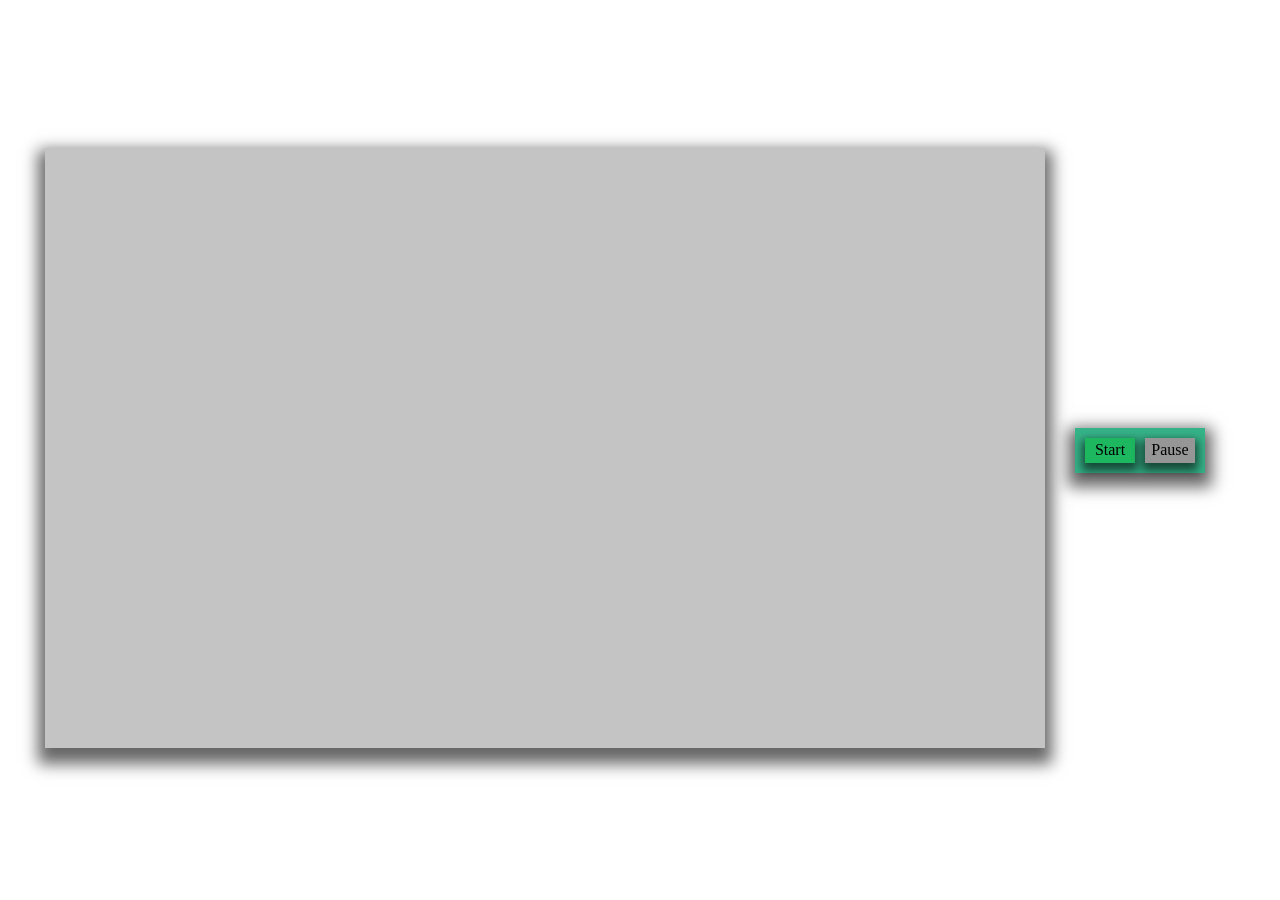
<file: src/index.html>
<!DOCTYPE html>
<html>
<head>
	<meta charset="UTF-8"/>
	<title>Battle Arena</title>
    <!-- Styles -->
    <link href="Style/design.css" rel="stylesheet"/>

    <!-- Externals Scripts-->
    <script src="Externals/3.1.0-jquery-min.js"></script>
    <script src="Externals/r79-three-min.js"></script>
    <!-- Game Scripts-->
    <script src="Util/Oop.js"></script>
    <script src="ExceptionContext/ExceptionContext.js"></script>
    <script src="KeyContext/Key.js"></script>
    <script src="KeyContext/SpecialKey.js"></script>
    <script src="KeyContext/KeyCombination.js"></script>
    <script src="KeyContext/KeyBinding.js"></script>
    <script src="KeyContext/KeyContext.js"></script>
    <script src="Model/GameObject/Position/Vector2D.js"></script>
    <script src="Model/GameObject/Position/Dimension3D.js"></script>
    <script src="Model/GameObject/GameObject.js"></script>
    <script src="Model/GameObject/Map/BattleMap.js"></script>
    <script src="Model/GameObject/Map/TheShowDown.js"></script>
	<script src="Model/GameObject/Projectile.js"></script>
    <script src="Model/GameObject/Fighter/Fighter.js"></script>
    <script src="Model/Camera.js"></script>
    <script src="Model/View.js"></script>
    <script src="Model/Config.js"></script>
    <script src="Model/BattleArena.js"></script>
    <script>
        $(function(){

            //============INIT============
            var endlessSpaceGame = new BattleArena("domPlaceholder");
//            endlessSpaceGame.start();

                //========Interaction=====
            $("#btn-pause").click(function (event) {
                endlessSpaceGame.pause();
                $("#check-pause").attr("disabled","disabled");
                $("#check-start").removeAttr("disabled");
            });
            $("#btn-start").click(function (event) {
                endlessSpaceGame.start();
                $("#check-start").attr("disabled","disabled");
                $("#check-pause").removeAttr("disabled");
            });
                //========================
            //============================
        });
    </script>
</head>
<body>
	<div id="root">
        <div class="container">
            <div id="domPlaceholder"></div>
        </div>
        <div class="dashboard">
            <div class="btn-list">
                <div class="btn-container">
                    <input class="btn-check" id="check-start" type="checkbox"/>
                    <label id="btn-start" class="btn-text start" for="check-start">Start</label>
                </div>
                <div class="btn-container">
                    <input class="btn-check" id="check-pause" type="checkbox" disabled/>
                    <label id="btn-pause" class="btn-text pause" for="check-pause">Pause</label>
                </div>
            </div>
        </div>
	</div>
</body>
</html>
</file>
<file: src/Style/design.css>
body{
	margin:				            0;
	height:				            100%;
	height:				            100vh;
}
#root{
	height:				            100%;

	display:			            flex;
	flex-flow:			            row nowrap;
	justify-content:	            center;
	align-items:		            center;

    --dashboard-color: #36b388;

    --base-background-text:         #1db75f;
    --base-hover-background-text:   #1dd76d;
    --base-disabled-background-text:rgba(150,150,150,1);

    --base-click-background-text:   #0ab30e;
    --base-click-blink:             rgba(255, 229, 8, 0.8);

    --shadow-1:                     0px  5px 10px  3px rgba(0, 0, 0, 0.6);
    --shadow-2:                     0px  7px 15px  7px rgba(0, 0, 0, 0.6);
    --shadow-3:                     0px  9px 15px  7px rgba(0, 0, 0, 0.6);
    --shadow-4:                     0px 11px 15px  7px rgba(0, 0, 0, 0.6);
}
.scene{
	background:			            #C4C4C4;
    box-shadow:                     var(--shadow-3);
}
.dashboard{
    background-color:               var(--dashboard-color);
    box-shadow:                     var(--shadow-2);

	display:			            flex;
	flex-flow:			            column nowrap;
	justify-content:	            space-between;
	align-items:		            center;

	padding: 			            10px;
    margin: 			            30px;
}
.btn-list{
    display:			            flex;
    flex-flow:			            row nowrap;
    justify-content:	            space-between;
    align-items:		            center;
}
.btn-container{

	display:			            flex;
	flex-flow:			            row nowrap;
	justify-content:	            space-between;
	align-items:		            center;

    margin-right:                   10px;
}
.btn-container:last-of-type{
    margin-right:                   0;
}
.btn-check{
    display: none;
}
.btn-text{
    flex-grow:                      1;
    min-width:                      50px;
    min-height:                     25px;
    width:                          auto;
    height:                         auto;
    max-width:                      100px;
    max-height:                     30px;

    cursor:                         pointer;
    background-color:               var(--base-background-text);
    box-shadow:                     var(--shadow-1);
    transition:                     background-color 0.5s linear;

    text-align:                     center;
    display:			            flex;
    flex-flow:			            row nowrap;
    justify-content:	            center;
    align-items:		            center;
}
.btn-text:hover{

    background-color:               var(--base-hover-background-text);
}
/*.btn-check:not(:checked) + .btn-text{*/

    /*animation:                      clicked 1s linear;*/
/*}*/
.btn-check:checked + .btn-text{
    animation:                      clicked 1s linear;
}
.btn-check:disabled + .btn-text{
    cursor:                         default;
    background-color:               var(--base-disabled-background-text);
}



@keyframes clicked {
    0% {
    }
    50% {
        -webkit-box-shadow:          0 0 15px 7px var(--base-click-blink);
        -moz-box-shadow:             0 0 15px 7px var(--base-click-blink);
        box-shadow:                  0 0 15px 7px var(--base-click-blink);
    }
    100%{
        background-color:            var(--base-click-background-text);
    }
}
</file>
